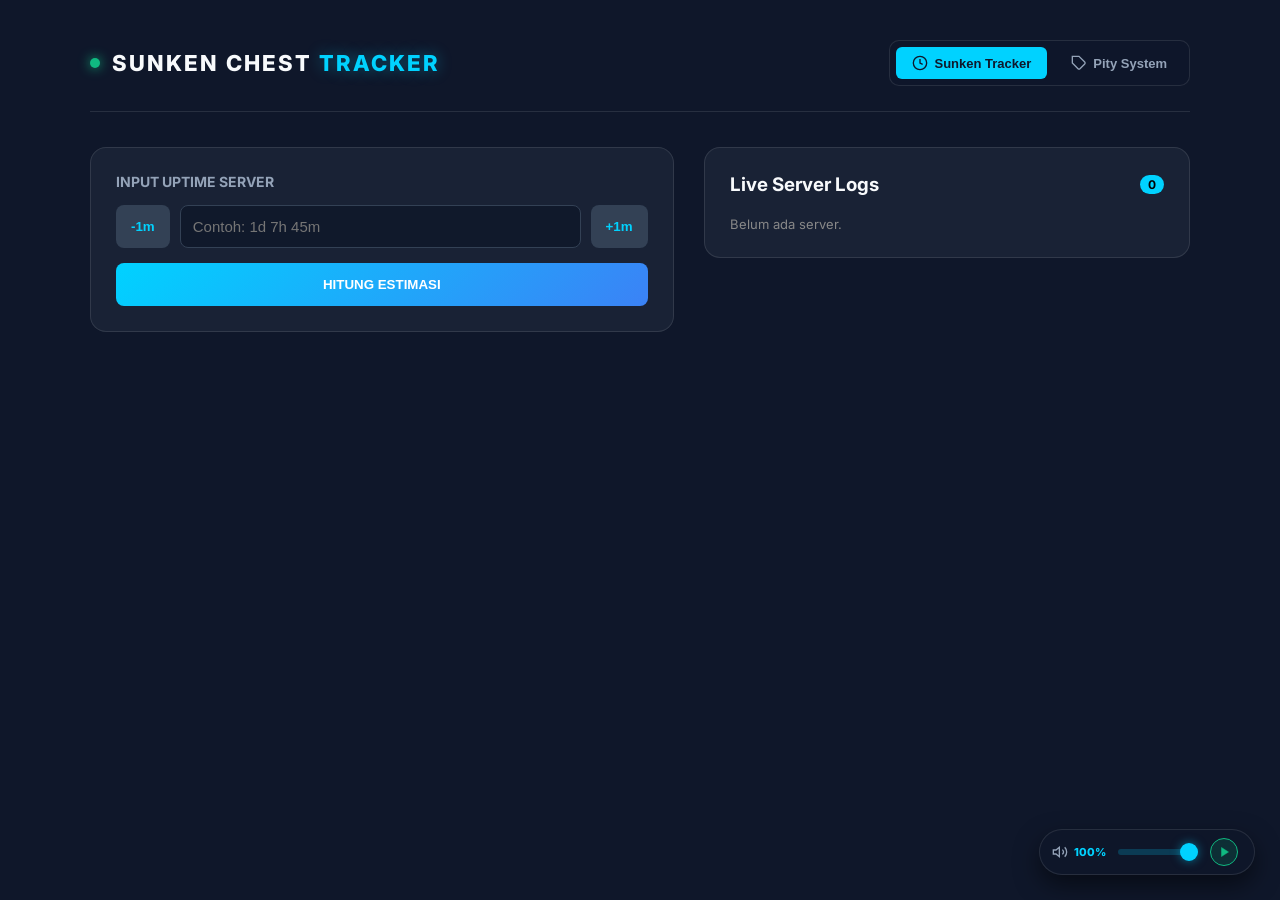
<file: index.html>
<!doctype html>
<html lang="id">
  <head>
    <meta charset="UTF-8" />
    <meta name="viewport" content="width=device-width, initial-scale=1.0" />
    <title>Sunken Chest Tracker | ShDhz</title>
    <meta name="theme-color" content="#0f172a" />
    <link rel="stylesheet" href="css/style.css" />
    <link
      href="https://fonts.googleapis.com/css2?family=Inter:wght@400;600;800&display=swap"
      rel="stylesheet"
    />
  </head>
  <body>
    <div class="app-wrapper">
      <header
        class="main-header"
        style="padding-bottom: 25px; margin-bottom: 35px"
      >
        <div class="logo-area">
          <div
            class="status-indicator-dot"
            style="box-shadow: 0 0 12px var(--accent-emerald)"
          ></div>
          <h1>
            SUNKEN CHEST
            <span style="text-shadow: 0 0 15px rgba(0, 210, 255, 0.4)"
              >TRACKER</span
            >
          </h1>
        </div>
        <nav class="app-nav" style="padding: 6px; gap: 8px">
          <button
            class="nav-btn active"
            data-target="tracker-view"
            style="
              display: flex;
              align-items: center;
              justify-content: center;
              gap: 6px;
            "
          >
            <svg
              width="16"
              height="16"
              fill="none"
              stroke="currentColor"
              stroke-width="2"
              viewBox="0 0 24 24"
            >
              <circle cx="12" cy="12" r="10"></circle>
              <polyline points="12 6 12 12 16 14"></polyline>
            </svg>
            Sunken Tracker
          </button>
          <button
            class="nav-btn"
            data-target="pity-view"
            style="
              display: flex;
              align-items: center;
              justify-content: center;
              gap: 6px;
            "
          >
            <svg
              width="16"
              height="16"
              fill="none"
              stroke="currentColor"
              stroke-width="2"
              viewBox="0 0 24 24"
            >
              <path
                d="M20.59 13.41l-7.17 7.17a2 2 0 0 1-2.83 0L2 12V2h10l8.59 8.59a2 2 0 0 1 0 2.82z"
              ></path>
              <line x1="7" y1="7" x2="7.01" y2="7"></line>
            </svg>
            Pity System
          </button>
        </nav>
      </header>

      <main id="tracker-view" class="view-section active"></main>

      <main
        id="pity-view"
        class="view-section"
        style="display: none; max-width: 600px; margin: 0 auto"
      ></main>
    </div>

    <div
      style="
        position: fixed;
        bottom: 25px;
        right: 25px;
        background: rgba(15, 23, 42, 0.85);
        backdrop-filter: blur(10px);
        border: 1px solid rgba(255, 255, 255, 0.1);
        padding: 8px 16px 8px 12px;
        border-radius: 50px;
        display: flex;
        align-items: center;
        gap: 12px;
        box-shadow: 0 10px 25px rgba(0, 0, 0, 0.5);
        z-index: 9999;
        transition: transform 0.2s;
      "
    >
      <div style="display: flex; align-items: center; gap: 6px">
        <svg
          width="16"
          height="16"
          fill="none"
          stroke="var(--text-dim)"
          stroke-width="2"
          viewBox="0 0 24 24"
        >
          <polygon points="11 5 6 9 2 9 2 15 6 15 11 19 11 5"></polygon>
          <path
            d="M19.07 4.93a10 10 0 0 1 0 14.14M15.54 8.46a5 5 0 0 1 0 7.07"
          ></path>
        </svg>
        <span
          id="volumeValueText"
          style="
            font-size: 11px;
            font-weight: 800;
            color: var(--accent-cyan);
            min-width: 32px;
            text-align: right;
          "
          >100%</span
        >
      </div>

      <input
        type="range"
        id="alarmVolumeSlider"
        min="0"
        max="1"
        step="0.01"
        value="1"
        style="width: 80px; margin: 0; padding: 0; cursor: pointer"
      />

      <button
        id="testAlarmBtn"
        title="Test Suara"
        style="
          background: rgba(16, 185, 129, 0.15);
          border: 1px solid var(--accent-emerald);
          color: var(--accent-emerald);
          border-radius: 50%;
          width: 28px;
          height: 28px;
          display: flex;
          align-items: center;
          justify-content: center;
          cursor: pointer;
          padding: 0;
          transition: all 0.2s;
        "
      >
        <svg
          width="12"
          height="12"
          fill="currentColor"
          stroke="currentColor"
          stroke-width="1"
          viewBox="0 0 24 24"
          style="margin-left: 2px"
        >
          <polygon points="5 3 19 12 5 21 5 3"></polygon>
        </svg>
      </button>
    </div>
    <script src="js/tracker.js"></script>
    <script src="js/pity.js"></script>
    <script src="js/app.js"></script>
  </body>
</html>
</file>
<file: css/style.css>
:root {
  --bg-deep: #0f172a;
  --bg-card: rgba(30, 41, 59, 0.7);
  --accent-cyan: #00d2ff;
  --accent-emerald: #10b981;
  --accent-amber: #f59e0b;
  --accent-rose: #f43f5e;
  --text-main: #f8fafc;
  --text-dim: #94a3b8;
  --glass-border: rgba(255, 255, 255, 0.1);
}

* {
  box-sizing: border-box;
  margin: 0;
  padding: 0;
}

body {
  font-family: "Inter", sans-serif;
  background-color: var(--bg-deep);
  color: var(--text-main);
  min-height: 100vh;
  display: flex;
  justify-content: center;
  padding: 20px;
}

.app-wrapper {
  width: 100%;
  max-width: 1100px;
}

/* Header Style */
.main-header {
  display: flex;
  justify-content: space-between;
  align-items: center;
  padding: 20px 0;
  border-bottom: 1px solid var(--glass-border);
  margin-bottom: 30px;
}

.logo-area {
  display: flex;
  align-items: center;
  gap: 12px;
}
.logo-area h1 {
  font-size: 22px;
  font-weight: 800;
  letter-spacing: 2px;
}
.logo-area span {
  color: var(--accent-cyan);
}
.status-indicator-dot {
  width: 10px;
  height: 10px;
  background: var(--accent-emerald);
  border-radius: 50%;
  box-shadow: 0 0 10px var(--accent-emerald);
}

/* Layout Grid */
.dashboard-grid {
  display: grid;
  grid-template-columns: 1.2fr 1fr;
  gap: 30px;
  align-items: start;
}

.panel-control {
  display: flex;
  flex-direction: column;
  gap: 20px;
}

.card-glass {
  background: var(--bg-card);
  backdrop-filter: blur(10px);
  border: 1px solid var(--glass-border);
  border-radius: 16px;
  padding: 25px;
}

.card-title {
  font-size: 14px;
  text-transform: uppercase;
  color: var(--text-dim);
  margin-bottom: 15px;
}

/* Input & Buttons */
.input-group {
  display: flex;
  gap: 10px;
  margin-bottom: 15px;
}

input {
  background: rgba(15, 23, 42, 0.8);
  border: 1px solid #334155;
  border-radius: 8px;
  padding: 12px;
  color: white;
  font-size: 15px;
  width: 100%;
}

.btn-adjust {
  background: #334155;
  color: var(--accent-cyan);
  border: none;
  padding: 0 15px;
  border-radius: 8px;
  cursor: pointer;
  font-weight: bold;
}

.btn-primary {
  width: 100%;
  padding: 14px;
  background: linear-gradient(135deg, var(--accent-cyan), #3b82f6);
  border: none;
  border-radius: 8px;
  color: white;
  font-weight: 800;
  cursor: pointer;
  transition: transform 0.2s;
}
.btn-primary:hover {
  transform: translateY(-2px);
  opacity: 0.9;
}

/* Save Actions */
.save-actions {
  display: flex;
  gap: 10px;
  margin-top: 25px;
  padding-top: 20px;
  border-top: 1px solid var(--glass-border);
  align-items: center;
}

.save-actions input {
  flex: 1;
  min-width: 0;
}

.btn-secondary {
  background: var(--accent-emerald);
  color: #0f172a;
  border: none;
  padding: 11px;
  border-radius: 8px;
  font-weight: 800;
  font-size: 14px;
  cursor: pointer;
  white-space: nowrap;
  transition:
    opacity 0.2s,
    transform 0.2s;
}
.btn-secondary:hover {
  opacity: 0.9;
  transform: translateY(-2px);
}

/* Timer Visual */
.timer-display {
  text-align: center;
  margin-bottom: 25px;
}
#countdown {
  font-size: 64px;
  font-weight: 800;
  color: #ffffff;
  text-shadow: 0 0 20px rgba(0, 210, 255, 0.6);
  display: block;
  line-height: 1;
  margin-bottom: 5px;
  transition:
    color 0.4s,
    text-shadow 0.4s;
}
#statusLabel {
  font-size: 12px;
  text-transform: uppercase;
  color: var(--text-dim);
  letter-spacing: 2px;
}

.progress-track {
  background: #1e293b;
  height: 8px;
  border-radius: 4px;
  overflow: hidden;
  margin-bottom: 8px;
}

.progress-fill {
  height: 100%;
  background: var(--accent-cyan);
  width: 0%;
  transition: width 0.5s ease;
}

.progress-labels {
  position: relative;
  height: 15px;
  margin-top: 6px;
  font-size: 10px;
  color: var(--text-dim);
}

.progress-labels span:nth-child(1) {
  position: absolute;
  left: 0;
}
.progress-labels .marker {
  position: absolute;
  left: 85.7%;
  transform: translateX(-50%);
  color: var(--text-main);
  font-weight: 600;
}
.progress-labels span:nth-child(3) {
  position: absolute;
  right: 0;
}

/* Stats Grid */
.stats-grid {
  display: grid;
  grid-template-columns: 1fr 1fr;
  gap: 12px;
  margin: 25px 0;
}

.stat-box {
  background: rgba(15, 23, 42, 0.5);
  padding: 12px;
  border-radius: 10px;
}
.stat-box span {
  font-size: 10px;
  color: var(--text-dim);
  text-transform: uppercase;
}
.stat-box p {
  font-size: 16px;
  font-weight: 600;
  margin-top: 4px;
}
.stat-box.accent p {
  color: var(--accent-cyan);
}

/* ========================================= */
/* --- PITY TRACKER STYLES (YANG HILANG) --- */
/* ========================================= */
.pity-display {
  text-align: center;
  font-size: 36px;
  font-weight: 800;
  color: #ffffff;
  text-shadow: 0 0 15px rgba(245, 158, 11, 0.5);
  margin-bottom: 15px;
}

.pity-grid {
  display: grid;
  grid-template-columns: 1fr 1fr;
  gap: 10px;
  margin-bottom: 10px;
}

.btn-pity {
  padding: 12px 10px;
  border: none;
  border-radius: 8px;
  font-weight: 800;
  font-size: 11px;
  cursor: pointer;
  color: white;
  transition:
    transform 0.2s,
    filter 0.2s;
  display: flex;
  justify-content: center;
  align-items: center;
  text-align: center;
}

.btn-pity:hover {
  transform: translateY(-2px);
  filter: brightness(1.1);
}

.btn-pity:active {
  transform: translateY(0);
}

.btn-pity.normal {
  background: linear-gradient(135deg, #3b82f6, #2563eb);
  box-shadow: 0 4px 10px rgba(59, 130, 246, 0.3);
}

.btn-pity.mythic {
  background: linear-gradient(135deg, #a855f7, #7e22ce);
  box-shadow: 0 4px 10px rgba(168, 85, 247, 0.3);
}

.btn-pity.success {
  background: linear-gradient(135deg, var(--accent-emerald), #059669);
  color: #0f172a;
  box-shadow: 0 4px 10px rgba(16, 185, 129, 0.3);
}

.pity-divider {
  text-align: center;
  font-size: 11px;
  color: var(--text-dim);
  text-transform: uppercase;
  letter-spacing: 1px;
  margin: 15px 0 12px 0;
  position: relative;
}

.pity-divider::before,
.pity-divider::after {
  content: "";
  position: absolute;
  top: 50%;
  width: 12%;
  height: 1px;
  background: var(--glass-border);
}

.pity-divider::before {
  left: 0;
}
.pity-divider::after {
  right: 0;
}

/* Grup tombol agar tombol kurang (-) dan tambah (+) berdampingan */
.pity-action-group {
  display: flex;
  gap: 5px;
  width: 100%;
}

.pity-action-group .btn-pity:last-child {
  flex: 1; /* Tombol tambah akan memenuhi sisa ruang */
}

/* Tombol pengurangan bergaya outline agar tidak terlalu mencolok */
.btn-pity.sub {
  flex: 0 0 40px; /* Lebar tetap 40px */
  background: rgba(15, 23, 42, 0.8);
  border: 1px solid currentColor;
  box-shadow: none;
}

.btn-pity.sub:hover {
  background: currentColor;
  color: #fff !important;
}

/* Efek hover untuk area edit manual */
.pity-display:hover {
  transform: scale(1.05);
}

/* ========================================= */
/* --- LOGS PANEL STYLES --- */
/* ========================================= */
.panel-logs {
  background: var(--bg-card);
  border-radius: 16px;
  padding: 25px;
  border: 1px solid var(--glass-border);
  display: flex;
  flex-direction: column;
}
.log-header {
  display: flex;
  justify-content: space-between;
  align-items: center;
  margin-bottom: 20px;
}
.badge-count {
  background: var(--accent-cyan);
  color: #000;
  padding: 2px 8px;
  border-radius: 10px;
  font-size: 12px;
  font-weight: bold;
}

.log-grid-layout {
  display: grid;
  grid-template-columns: 1fr;
  gap: 10px;
}

.log-scroll-area {
  overflow-y: auto;
  max-height: 600px;
  padding-right: 5px;
}
.log-scroll-area::-webkit-scrollbar {
  width: 5px;
}
.log-scroll-area::-webkit-scrollbar-thumb {
  background: #334155;
  border-radius: 10px;
}

.log-card {
  background: rgba(15, 23, 42, 0.4);
  border-left: 4px solid var(--accent-cyan);
  border-radius: 8px;
  padding: 15px;
  margin-bottom: 12px;
  display: flex;
  justify-content: space-between;
  align-items: center;
  transition: background 0.3s;
}

.log-card.soon-highlight {
  border-left-color: var(--accent-amber);
  background: rgba(245, 158, 11, 0.1);
  box-shadow: 0 0 15px rgba(245, 158, 11, 0.1);
}

.log-card.active-sync {
  background: rgba(0, 210, 255, 0.15);
  border-left-color: var(--accent-cyan);
  box-shadow: inset 0 0 10px rgba(0, 210, 255, 0.1);
}

.log-card.spawning {
  border-left-color: var(--accent-amber);
  animation: pulse-border 1s infinite;
}

.log-info h5 {
  font-size: 14px;
  margin-bottom: 4px;
}
.log-info p {
  font-size: 11px;
  color: var(--text-dim);
}

.log-actions {
  display: flex;
  align-items: center;
  gap: 12px;
}

.log-timer-val {
  font-size: 18px;
  font-weight: 800;
  color: var(--accent-emerald);
  min-width: 55px;
  text-align: right;
}

.btn-join {
  background: linear-gradient(135deg, #3b82f6, var(--accent-cyan));
  color: #fff;
  border: none;
  border-radius: 6px;
  padding: 8px 12px;
  font-weight: 800;
  font-size: 12px;
  cursor: pointer;
  transition:
    transform 0.2s,
    opacity 0.2s;
}
.btn-join:hover {
  opacity: 0.9;
  transform: scale(1.05);
}

.delete-btn {
  background: rgba(244, 63, 94, 0.15);
  border: 1px solid transparent;
  color: var(--accent-rose);
  border-radius: 6px;
  cursor: pointer;
  font-weight: bold;
  font-size: 14px;
  padding: 8px 14px;
  transition: all 0.2s ease;
  display: flex;
  align-items: center;
  justify-content: center;
}

.delete-btn:hover {
  background: var(--accent-rose);
  color: #fff;
  transform: scale(1.05);
}

@keyframes pulse-border {
  50% {
    border-left-color: white;
  }
}

/* Loading State */
.loading-state {
  text-align: center;
  padding: 40px 0;
}
.loading-state p {
  color: var(--text-dim);
  font-size: 14px;
  margin-top: 15px;
  animation: pulse 1.5s infinite;
}
.spinner {
  width: 40px;
  height: 40px;
  margin: 0 auto;
  border: 4px solid rgba(0, 210, 255, 0.1);
  border-top: 4px solid var(--accent-cyan);
  border-radius: 50%;
  animation: spin 1s linear infinite;
}
@keyframes spin {
  100% {
    transform: rotate(360deg);
  }
}
@keyframes pulse {
  0%,
  100% {
    opacity: 0.5;
  }
  50% {
    opacity: 1;
  }
}

.error-badge {
  background: var(--accent-rose);
  font-size: 12px;
  padding: 8px;
  border-radius: 6px;
  text-align: center;
  margin-top: 15px;
  display: none;
}

/* ========================================= */
/* --- SLIDER VOLUME STYLES --- */
/* ========================================= */
input[type="range"] {
  -webkit-appearance: none;
  appearance: none;
  width: 100%;
  background: transparent;
  padding: 0;
  border: none;
  height: 6px;
  border-radius: 4px;
  outline: none;
}

input[type="range"]::-webkit-slider-runnable-track {
  width: 100%;
  height: 6px;
  background: rgba(0, 210, 255, 0.2);
  border-radius: 4px;
  cursor: pointer;
}

input[type="range"]::-webkit-slider-thumb {
  -webkit-appearance: none;
  height: 18px;
  width: 18px;
  border-radius: 50%;
  background: var(--accent-cyan);
  margin-top: -6px; /* Menengah kan posisi bulatannya */
  cursor: pointer;
  box-shadow: 0 0 10px rgba(0, 210, 255, 0.5);
  transition: transform 0.2s;
}

input[type="range"]::-webkit-slider-thumb:hover {
  transform: scale(1.2);
}

/* Dukungan untuk Firefox */
input[type="range"]::-moz-range-track {
  width: 100%;
  height: 6px;
  background: rgba(0, 210, 255, 0.2);
  border-radius: 4px;
  cursor: pointer;
}

input[type="range"]::-moz-range-thumb {
  height: 18px;
  width: 18px;
  border-radius: 50%;
  background: var(--accent-cyan);
  border: none;
  cursor: pointer;
  box-shadow: 0 0 10px rgba(0, 210, 255, 0.5);
}

/* ========================================= */
/* --- RESPONSIVE MEDIA QUERIES (UPDATED) -- */
/* ========================================= */

/* Tablet & Layar Menengah */
@media (max-width: 992px) {
  .dashboard-grid {
    grid-template-columns: 1fr;
    gap: 20px;
  }

  .panel-logs {
    margin-top: 10px;
  }
}

/* Smartphone & Layar Kecil */
@media (max-width: 600px) {
  body {
    padding: 10px;
  }

  .main-header {
    flex-direction: column;
    gap: 15px;
    text-align: center;
    margin-bottom: 20px;
  }

  /* Mengubah input dan tombol menjadi vertikal agar tidak berdesakan */
  .save-actions {
    flex-direction: column;
    align-items: stretch;
  }

  .save-actions input,
  .save-actions button,
  .btn-secondary {
    width: 100%;
    padding: 12px;
  }

  /* Tombol Pity disusun vertikal agar mudah ditap di HP */
  .pity-grid {
    grid-template-columns: 1fr;
  }

  .btn-pity {
    padding: 15px 10px;
    font-size: 13px;
  }

  /* Kartu Log menjadi vertikal */
  .log-card {
    flex-direction: column;
    align-items: flex-start;
    gap: 12px;
  }

  .log-actions {
    width: 100%;
    justify-content: space-between;
  }

  #countdown {
    font-size: 48px;
  }
}

/* Layar HP Sangat Kecil (misal iPhone SE) */
@media (max-width: 380px) {
  .stats-grid {
    grid-template-columns: 1fr;
  }
}

/* --- NAVIGASI TAB --- */
.app-nav {
  display: flex;
  gap: 10px;
  background: rgba(15, 23, 42, 0.5);
  padding: 5px;
  border-radius: 10px;
  border: 1px solid var(--glass-border);
}

.nav-btn {
  background: transparent;
  border: none;
  color: var(--text-dim);
  padding: 8px 16px;
  border-radius: 6px;
  font-weight: 600;
  cursor: pointer;
  transition: all 0.3s ease;
}

.nav-btn:hover {
  color: var(--text-main);
}

.nav-btn.active {
  background: var(--accent-cyan);
  color: #0f172a;
}

/* Menyembunyikan section yang tidak aktif */
.view-section {
  display: none;
  animation: fadeIn 0.3s ease-in-out;
}

.view-section.active {
  display: block;
}

@keyframes fadeIn {
  from {
    opacity: 0;
    transform: translateY(10px);
  }
  to {
    opacity: 1;
    transform: translateY(0);
  }
}

/* Responsif untuk Navigasi di HP */
@media (max-width: 600px) {
  .app-nav {
    width: 100%;
    justify-content: space-between;
  }
  .nav-btn {
    flex: 1;
    text-align: center;
    font-size: 13px;
  }
}

/* ========================================= */
/* --- ENHANCED UX: GLOBAL POLISH ---        */
/* ========================================= */

html {
  scroll-behavior: smooth;
}

/* Input Focus Glow */
input:focus {
  outline: none;
  border-color: var(--accent-cyan);
  box-shadow: 0 0 0 3px rgba(0, 210, 255, 0.15);
  transition: border-color 0.3s, box-shadow 0.3s;
}

/* Card Hover Lift */
.card-glass {
  transition: box-shadow 0.3s ease, transform 0.3s ease;
}
.card-glass:hover {
  box-shadow: 0 8px 30px rgba(0, 0, 0, 0.3);
}

/* Button Active Press Feedback */
.btn-primary:active {
  transform: translateY(0px) scale(0.98);
}
.btn-secondary:active {
  transform: translateY(0px) scale(0.98);
}
.btn-adjust:active {
  transform: scale(0.9);
}
.btn-adjust {
  transition: transform 0.15s, background 0.2s;
}
.btn-adjust:hover {
  background: #475569;
}

/* Nav Button Transition Enhancement */
.nav-btn {
  font-size: 13px;
}
.nav-btn svg {
  flex-shrink: 0;
}

/* ========================================= */
/* --- VOLUME WIDGET (Floating) ---          */
/* ========================================= */

.volume-widget {
  position: fixed;
  bottom: 25px;
  right: 25px;
  background: rgba(15, 23, 42, 0.85);
  backdrop-filter: blur(12px);
  -webkit-backdrop-filter: blur(12px);
  border: 1px solid rgba(255, 255, 255, 0.1);
  padding: 8px 16px 8px 12px;
  border-radius: 50px;
  display: flex;
  align-items: center;
  gap: 12px;
  box-shadow: 0 10px 25px rgba(0, 0, 0, 0.5);
  z-index: 9999;
  transition: transform 0.3s ease, box-shadow 0.3s ease;
}
.volume-widget:hover {
  transform: translateY(-2px);
  box-shadow: 0 14px 35px rgba(0, 0, 0, 0.6);
}

.volume-icon-group {
  display: flex;
  align-items: center;
  gap: 6px;
}

.volume-value {
  font-size: 11px;
  font-weight: 800;
  color: var(--accent-cyan);
  min-width: 32px;
  text-align: right;
}

.test-alarm-btn {
  background: rgba(16, 185, 129, 0.15);
  border: 1px solid var(--accent-emerald);
  color: var(--accent-emerald);
  border-radius: 50%;
  width: 28px;
  height: 28px;
  display: flex;
  align-items: center;
  justify-content: center;
  cursor: pointer;
  padding: 0;
  transition: all 0.25s ease;
}
.test-alarm-btn:hover {
  background: rgba(16, 185, 129, 0.3);
  transform: scale(1.1);
  box-shadow: 0 0 12px rgba(16, 185, 129, 0.3);
}
.test-alarm-btn:active {
  transform: scale(0.95);
}

/* ========================================= */
/* --- PITY VIEW SUB-ELEMENTS ---            */
/* ========================================= */

.pity-counter-area {
  cursor: pointer;
  transition: transform 0.2s ease;
}

.pity-fraction {
  font-size: 16px;
  color: var(--text-dim);
}

.pity-chest-info {
  font-size: 13px;
  color: var(--accent-cyan);
  margin-top: 10px;
  font-weight: 800;
  letter-spacing: 0.5px;
}
.pity-chest-info span {
  color: white;
}

.pity-edit-hint {
  font-size: 10px;
  color: var(--text-dim);
  margin-top: 8px;
  font-weight: normal;
}

.inventory-check-area {
  text-align: center;
  margin-bottom: 20px;
  background: rgba(0, 0, 0, 0.2);
  padding: 10px;
  border-radius: 8px;
  transition: background 0.3s;
}
.inventory-check-area:hover {
  background: rgba(0, 0, 0, 0.3);
}

.inventory-label {
  font-size: 12px;
  color: var(--text-main);
  cursor: pointer;
  display: flex;
  align-items: center;
  justify-content: center;
  gap: 8px;
  font-weight: 600;
}
.inventory-label input[type="checkbox"] {
  width: 16px;
  height: 16px;
  margin: 0;
  cursor: pointer;
  accent-color: var(--accent-emerald);
}

.pity-progress-wrapper {
  margin-bottom: 20px;
}

.pity-progress-track {
  height: 12px;
  background: rgba(0, 0, 0, 0.3);
}

.pity-status-marker {
  left: 50%;
}

/* ========================================= */
/* --- SECTION SUBTITLES (Log Headers) ---   */
/* ========================================= */

.section-subtitle {
  font-size: 12px;
  margin-bottom: 10px;
  text-transform: uppercase;
  font-weight: 700;
  letter-spacing: 0.5px;
}
.section-subtitle.soon {
  color: var(--accent-amber);
}
.section-subtitle.all {
  color: var(--text-dim);
}

/* Section "Segera Spawn" wrapper */
.soon-section-wrapper {
  margin-bottom: 25px;
}

/* ========================================= */
/* --- NAV BUTTON FLEX LAYOUT ---            */
/* ========================================= */

.nav-btn-inner {
  display: flex;
  align-items: center;
  justify-content: center;
  gap: 6px;
}

/* ========================================= */
/* --- FOOTER ---                            */
/* ========================================= */

.app-footer {
  text-align: center;
  padding: 30px 0 15px;
  margin-top: 40px;
  border-top: 1px solid var(--glass-border);
  font-size: 12px;
  color: var(--text-dim);
  letter-spacing: 0.5px;
}
.app-footer span {
  color: var(--accent-cyan);
  font-weight: 600;
}

/* ========================================= */
/* --- CARD ENTRANCE ANIMATION ---           */
/* ========================================= */

.log-card {
  animation: cardSlideIn 0.3s ease-out;
}

@keyframes cardSlideIn {
  from {
    opacity: 0;
    transform: translateX(-10px);
  }
  to {
    opacity: 1;
    transform: translateX(0);
  }
}

/* Log card hover */
.log-card:hover {
  background: rgba(15, 23, 42, 0.6);
}

/* ========================================= */
/* --- RESPONSIVE ADDITIONS ---              */
/* ========================================= */

@media (max-width: 600px) {
  .volume-widget {
    bottom: 15px;
    right: 15px;
    padding: 6px 12px 6px 10px;
    gap: 8px;
  }

  .app-footer {
    margin-top: 25px;
    padding: 20px 0 10px;
    font-size: 11px;
  }
}
</file>
